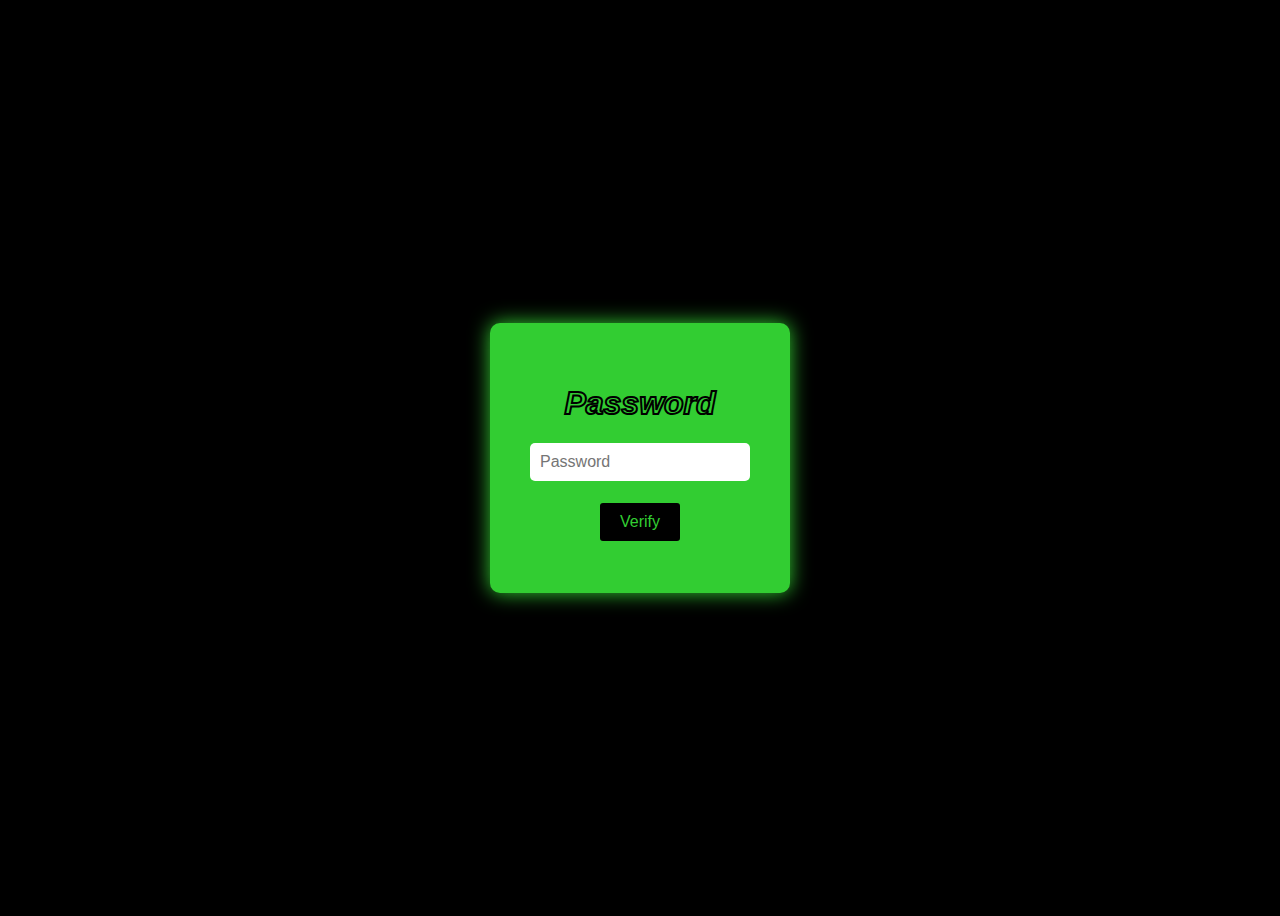
<file: Index.html>
﻿<!DOCTYPE html>
<html>
<head>
    <meta charset="utf-8" />
    <title>JL</title>
    <link rel="stylesheet" href="StyleSheet1.css">
</head>
<body>
    <div class="box">
        <h1>Password</h1>
        <form onsubmit="verifyPassword(event)">
            <input type="password" id="passwordInput" placeholder="Password">
            <br>
            <button onclick="verifyPassword()">Verify</button>
        </form>
            <div id="errorMessage" class="error"></div>
</div>
    <script>
        function verifyPassword() {
            event.preventDefault();
            const correctPassword = "t1bb@r3t1hw"; 
            const input = document.getElementById("passwordInput").value;
            const errorDiv = document.getElementById("errorMessage");

            if (input === correctPassword) {
                window.location = 'Image.html';
                
            } else {
                errorDiv.textContent = "Incorrect password. Please try again.";
            }
        }
    </script>
</body>
</html>
</file>
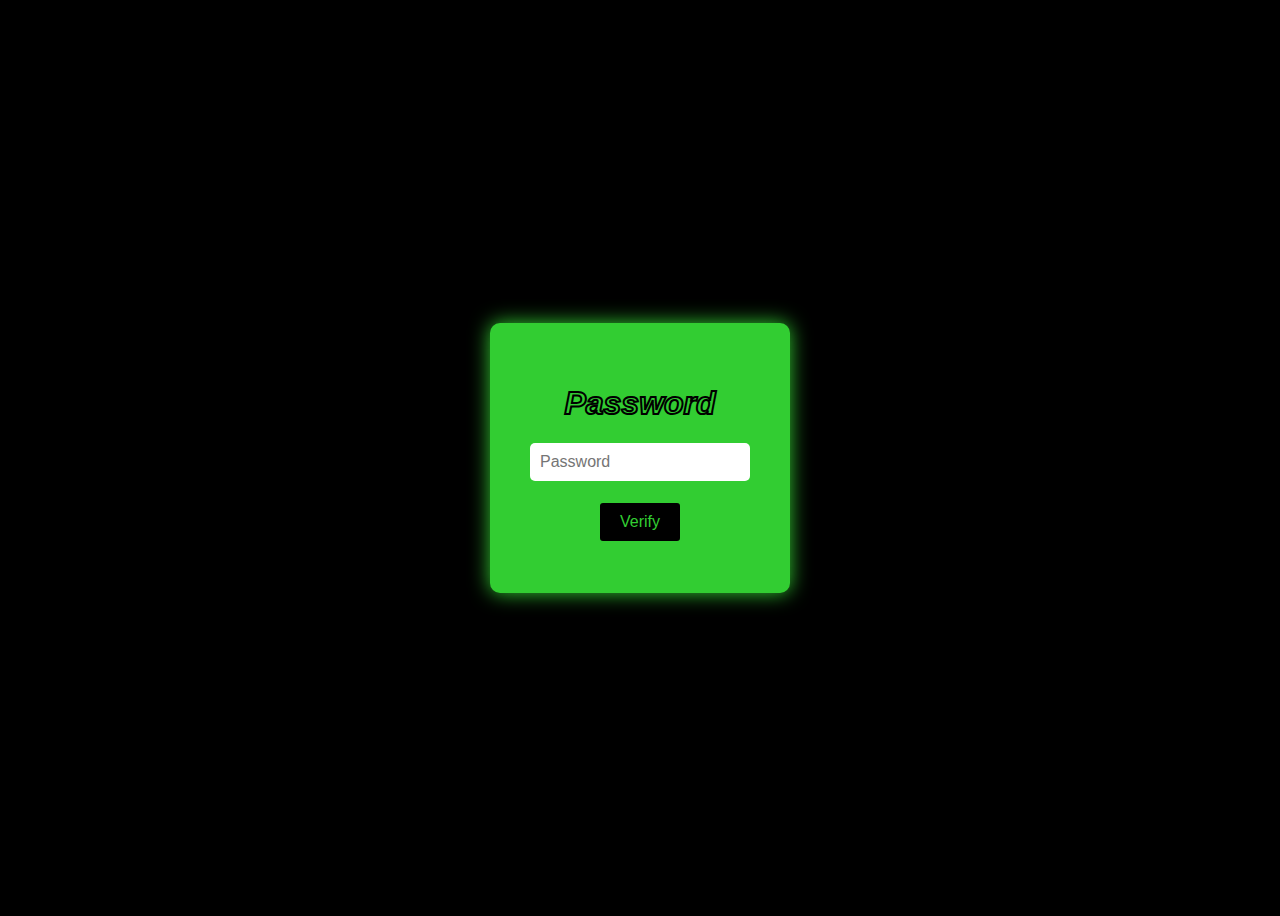
<file: index.html>
﻿<!DOCTYPE html>
<html>
<head>
    <meta charset="utf-8" />
    <title>JL</title>
    <link rel="stylesheet" href="StyleSheet1.css">
</head>
<body>
    <div class="box">
        <h1>Password</h1>
        <form onsubmit="verifyPassword(event)">
            <input type="password" id="passwordInput" placeholder="Password">
            <br>
            <button onclick="verifyPassword()">Verify</button>
        </form>
            <div id="errorMessage" class="error"></div>
</div>
    <script>
        function verifyPassword() {
            event.preventDefault();
            const correctPassword = "t1bb@r3t1hw"; 
            const input = document.getElementById("passwordInput").value;
            const errorDiv = document.getElementById("errorMessage");

            if (input === correctPassword) {
                window.location = 'Image.html';
                
            } else {
                errorDiv.textContent = "Incorrect password. Please try again.";
            }
        }
    </script>
</body>
</html>
</file>
<file: StyleSheet1.css>
﻿body {
    background-color: black;
    font-family: 'Calibri', 'sans-serif';
    font-size: 16px;
    font-weight: bold;
    display: flex;
    justify-content: center; 
    align-items: center; 
    min-height: 100vh;

}
h1 {
    color: transparent;
    -webkit-text-stroke: 2px black;
    font-style: italic;
}
.box {
    background-color: limegreen;
    padding: 40px;
    border-radius: 10px; 
    color: black; 
    font-family: Arial, sans-serif;
    text-align: center;
    box-shadow: 0 0 20px limegreen;
}
input[type="password"] {
    padding: 10px;
    font-size: 16px;
    border: none;
    border-radius: 5px;
    width: 200px;
    margin-bottom: 20px;
}

button {
    padding: 10px 20px;
    font-size: 16px;
    background-color: black;
    color: limegreen;
    border: 2px solid limegreen;
    border-radius: 5px;
    cursor: pointer;
    transition: background-color 0.3s, color 0.3s;
}

    button:hover {
        background-color: limegreen;
        color: black;
    }
.error {
    color: red;
    margin-top: 10px;
}
</file>
